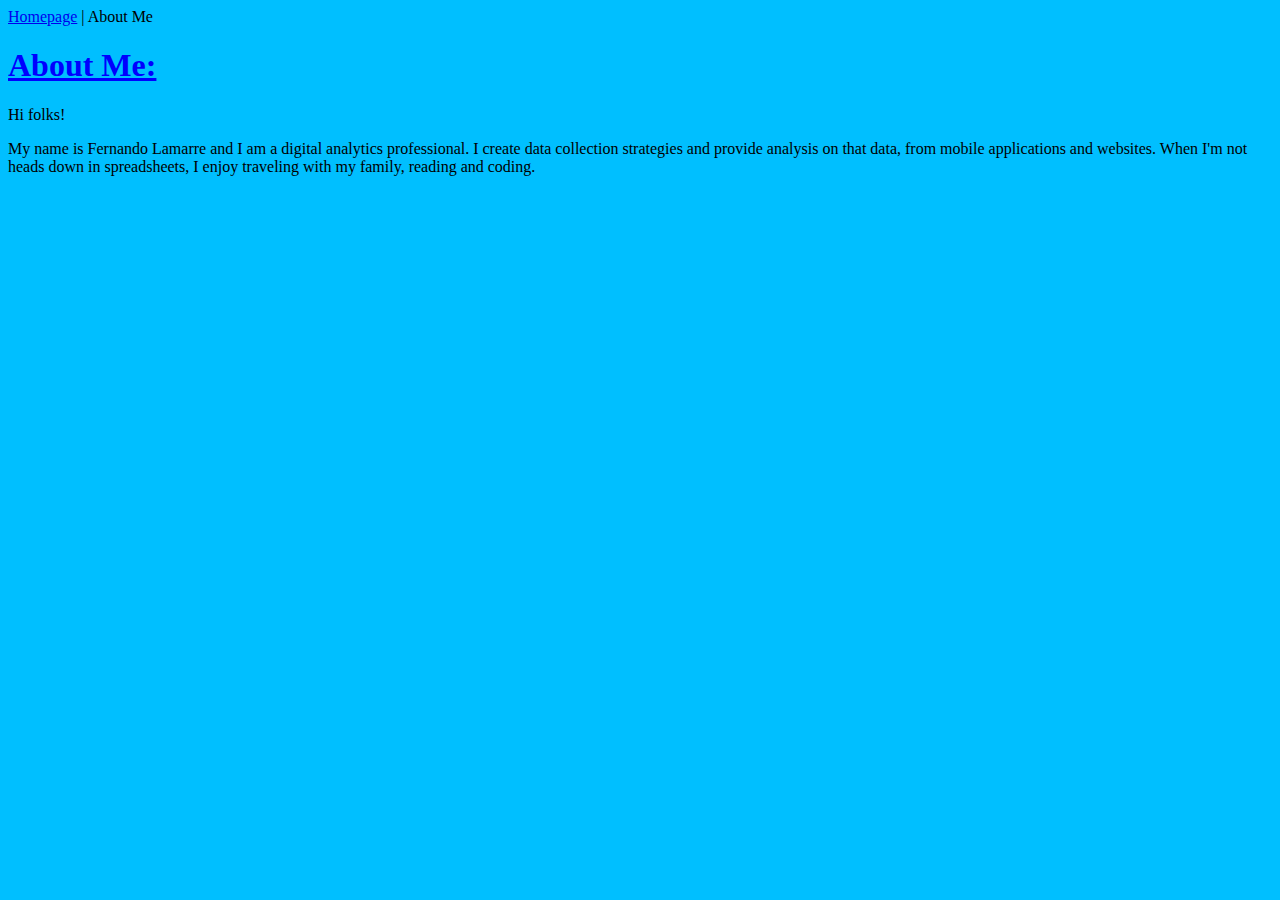
<file: index2.html>
<!DOCTYPE html>
<html lang="en">
<head>
	<meta charset="UTF-8">
	<title>About Me</title>
	<style>
	h1 {
		color: rgb(0,0,255);
		font-family: Algerian;
		text-decoration: underline;
	}
	body {
		background: rgb(0,191,255);
	}
	nav {
		font-family: Broadway;
	}
	p {
		font-family: Arial Black;
	}
	</style>
<nav><a href="index.html">Homepage</a> | About Me</a></nav>
</head>
<body>
<h1>About Me:</h1>
<p>Hi folks!</p>
<p>My name is Fernando Lamarre and I am a digital analytics professional. I create data collection strategies and provide analysis on that data, from mobile applications and websites. When I'm not heads down in spreadsheets, I enjoy traveling with my family, reading and coding.</p> 	
</body>
</html>
</file>
